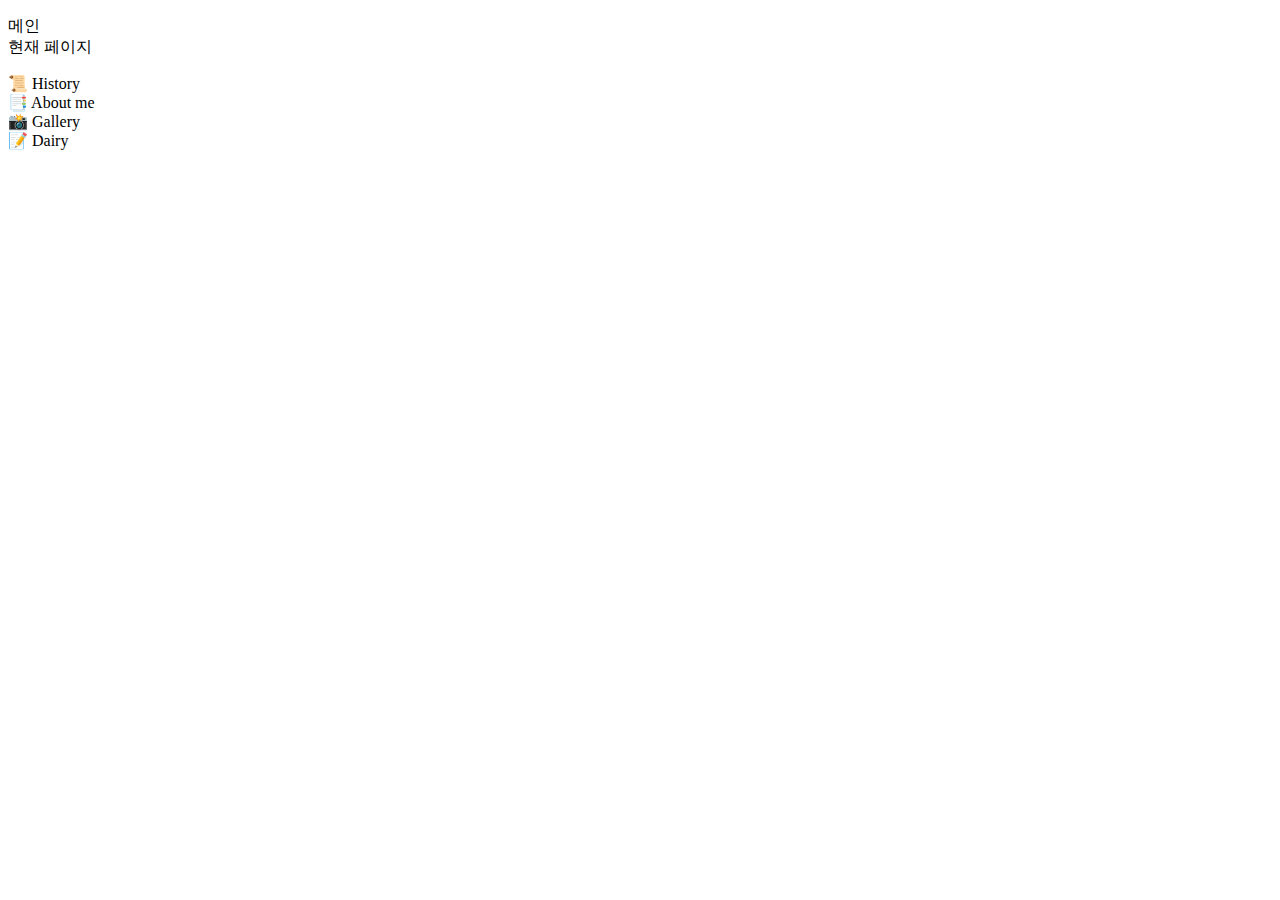
<file: index.html>
<!DOCTYPE html>
<html lang="ko">
<head>
    <meta charset="UTF-8">
    <meta http-equiv="X-UA-Compatible" content="IE=edge">
    <meta name="viewport" content="width=device-width, initial-scale=1.0">
    <title>frosty.kr</title>
    <style>
        @import url("css/main.css");
    </style>
</head>
<body>
    <top>
        <p> <a href="/" > 메인 </a> <br>
            <a href="./" > 현재 페이지 </a> </p>
        <p> <a href="/history/main.html"> 📜 History </a> <br>
            <a href="/me/main.html"> 📑 About me </a> <br>
            <a href="/gallery/main.html"> 📸 Gallery </a> <br>
            <a href="/dairy/main.html"> 📝 Dairy </a> </p>
    </top>
    <main>

    </main>
</body>
</html>
</file>
